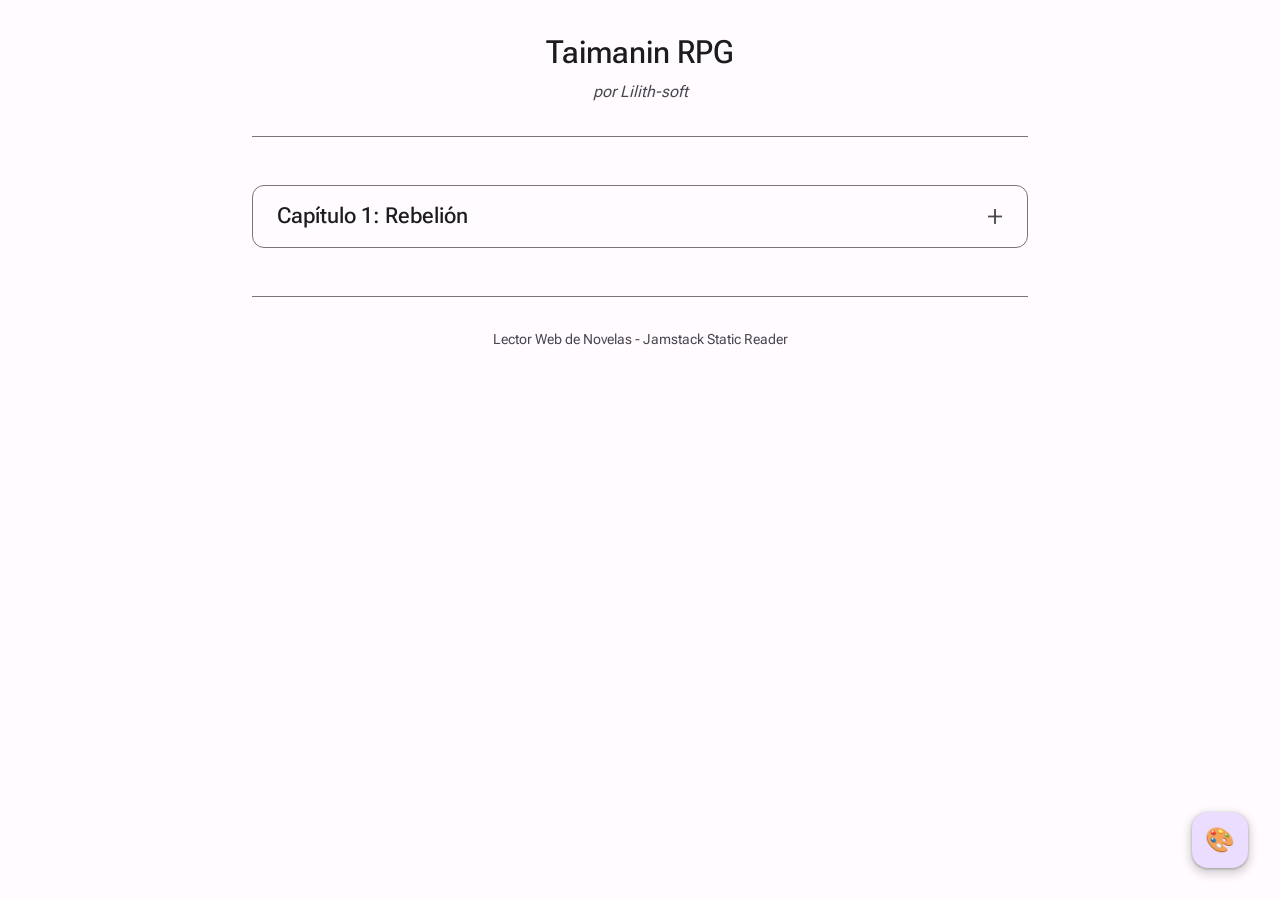
<file: index.html>
<!DOCTYPE html>
<html lang="es">
<head>
    <meta charset="UTF-8">
    <meta name="viewport" content="width=device-width, initial-scale=1.0">
    <title>Índice - Lector de Novelas</title>
    <link rel="preconnect" href="https://fonts.googleapis.com">
    <link rel="preconnect" href="https://fonts.gstatic.com" crossorigin>
    <link href="https://fonts.googleapis.com/css2?family=Roboto+Flex:opsz,wght@8..144,300;8..144,400;8..144,500;8..144,600&family=Roboto+Slab:wght@300;400;600&display=swap" rel="stylesheet">
    <link rel="stylesheet" href="https://fonts.googleapis.com/css2?family=Material+Symbols+Rounded:opsz,wght,FILL,GRAD@20..48,100..700,0..1,-50..200" />
    <link rel="stylesheet" href="css/style.css">
</head>
<body class="index-page">
    <div class="container">
        <header class="main-header">
            <h1 id="novel-title">Cargando...</h1>
            <p class="author" id="novel-author"></p>
        </header>

        <main class="index-content">
            <div id="chapter-list" class="chapter-list">
                <!-- El contenido se generará dinámicamente -->
            </div>
        </main>

        <footer class="main-footer">
            <p>Lector Web de Novelas - Jamstack Static Reader</p>
        </footer>
    </div>

    <!-- Botón flotante para temas -->
    <button id="theme-cycle-btn" class="fab" aria-label="Cambiar tema">🎨</button>

    <script src="js/app.js"></script>
    <script>
        // Inicializar el índice cuando cargue la página
        if (typeof NovelReader !== 'undefined') {
            NovelReader.initIndex();
        }
    </script>
</body>
</html>
</file>
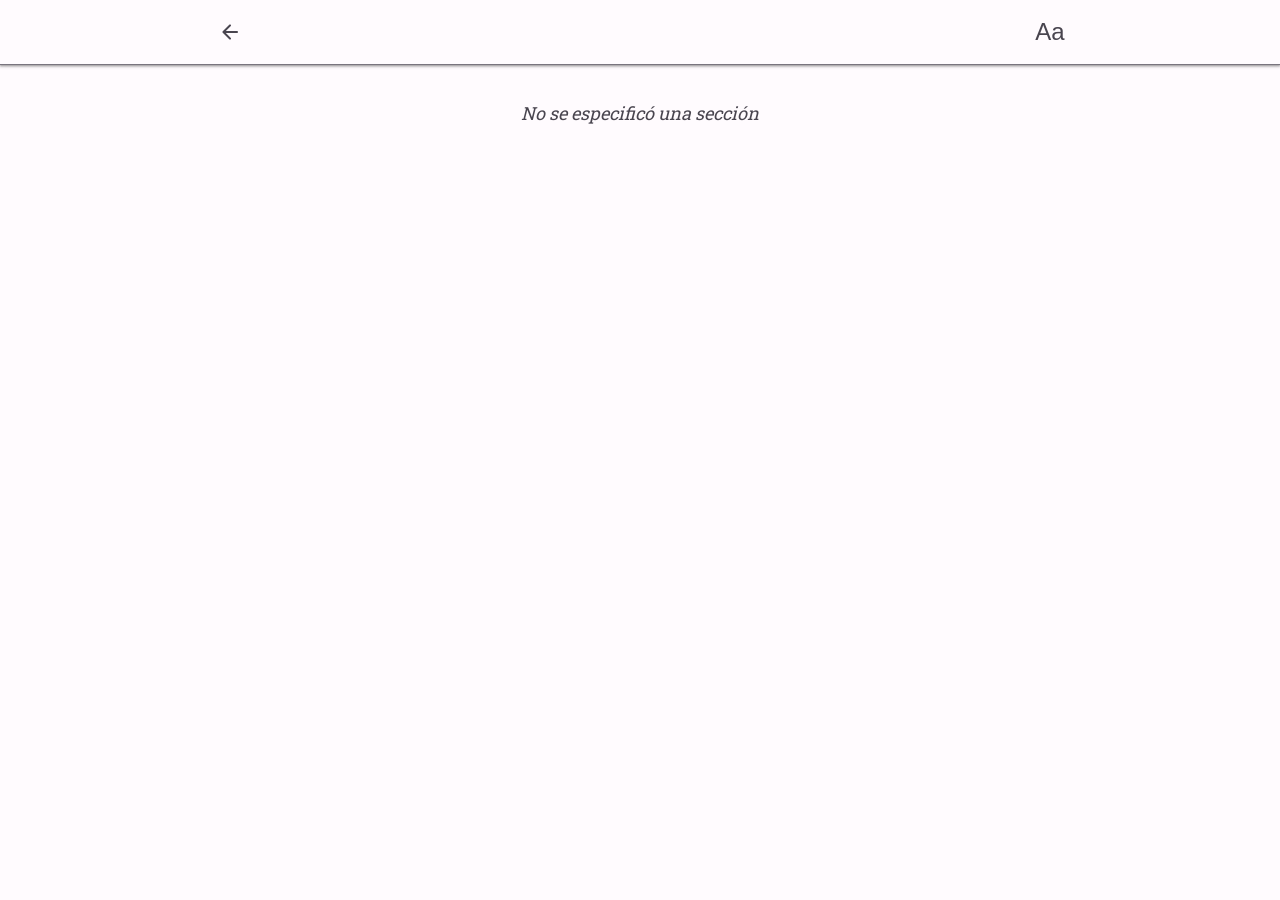
<file: reader.html>
<!DOCTYPE html>
<html lang="es">
<head>
    <meta charset="UTF-8">
    <meta name="viewport" content="width=device-width, initial-scale=1.0">
    <title>Lector - Novelas</title>
    <link rel="preconnect" href="https://fonts.googleapis.com">
    <link rel="preconnect" href="https://fonts.gstatic.com" crossorigin>
    <link href="https://fonts.googleapis.com/css2?family=Roboto+Flex:opsz,wght@8..144,300;8..144,400;8..144,500;8..144,600&family=Roboto+Slab:wght@300;400;600&display=swap" rel="stylesheet">
    <link rel="stylesheet" href="https://fonts.googleapis.com/css2?family=Material+Symbols+Rounded:opsz,wght,FILL,GRAD@20..48,100..700,0..1,-50..200" />
    <link rel="stylesheet" href="css/style.css">
</head>
<body class="reader-page">
    <!-- Barra de navegación superior fija -->
    <nav class="reader-nav">
        <div class="nav-container">
            <a href="index.html" class="nav-back"><span class="material-symbols-rounded">arrow_back</span></a>
            <h1 id="reader-title" class="reader-title"></h1>
            <button id="settings-btn" class="nav-settings" aria-label="Configuración">Aa</button>
        </div>
    </nav>

    <!-- Panel de configuración (oculto por defecto) -->
    <div id="settings-panel" class="settings-panel hidden">
        <div class="settings-content">
            <div class="settings-header">
                <h3>Configuración</h3>
                <button id="settings-close" class="close-btn" aria-label="Cerrar">✕</button>
            </div>
            
            <div class="setting-group">
                <label>Tema</label>
                <div class="button-group theme-group">
                    <button class="setting-btn" data-theme="light">Claro</button>
                    <button class="setting-btn" data-theme="dark">Oscuro</button>
                    <button class="setting-btn" data-theme="sepia">Sepia</button>
                </div>
            </div>

            <div class="setting-group">
                <label>Fuente</label>
                <div class="button-group">
                    <button class="setting-btn" data-font="serif">Serif</button>
                    <button class="setting-btn" data-font="sans">Sans</button>
                </div>
            </div>

            <div class="setting-group">
                <label>Tamaño de texto</label>
                <div class="button-group">
                    <button id="font-decrease" class="setting-btn">−</button>
                    <span id="font-size-display">100%</span>
                    <button id="font-increase" class="setting-btn">+</button>
                </div>
            </div>
        </div>
    </div>

    <!-- Contenedor principal de lectura -->
    <div class="reader-container">
        <article id="reader-content" class="reader-content">
            <!-- Selector de versiones (tabs) -->
            <div id="version-selector" class="version-selector hidden"></div>

            <!-- Contenido de texto -->
            <div id="text-content" class="text-content">
                <p class="loading">Cargando contenido...</p>
            </div>

            <!-- Botón para cargar siguiente sección -->
            <div id="next-section-container" class="next-section-container hidden">
                <button id="load-next-btn" class="load-next-btn">
                    Continuar a la siguiente sección →
                </button>
            </div>
        </article>
    </div>

    <script src="js/app.js"></script>
    <script>
        // Inicializar el lector cuando cargue la página
        if (typeof NovelReader !== 'undefined') {
            NovelReader.initReader();
        }
    </script>
</body>
</html>
</file>
<file: css/style.css>
/* ========================================
   VARIABLES CSS Y TEMAS (MATERIAL DESIGN 3)
   ======================================== */

:root {
    /* Tipografía MD3 */
    --font-sans: 'Roboto Flex', sans-serif;
    --font-serif: 'Roboto Slab', serif;
    --base-font-size: 16px; /* MD3 base */

    /* Roles de color (Light Theme) */
    --primary: #3f3f3f;
    --on-primary: #FFFFFF;
    --primary-container: #EADDFF;
    --on-primary-container: #a5a5a5;
    --secondary: #a0a0a0; /* A neutral gray */
    --on-secondary: #FFFFFF;
    --secondary-container: #E8E8EA; /* Lighter gray */
    --on-secondary-container: #1C1B1F; /* Darker text */
    --tertiary: #7D5260;
    --on-tertiary: #FFFFFF;
    --tertiary-container: #ffffff;
    --on-tertiary-container: #31111D;
    --error: #B3261E;
    --on-error: #FFFFFF;
    --error-container: #F9DEDC;
    --on-error-container: #410E0B;
    --background: #FFFBFE;
    --on-background: #1C1B1F;
    --surface: #FFFBFE;
    --on-surface: #1C1B1F;
    --surface-variant: #E7E0EC;
    --on-surface-variant: #49454F;
    --outline: #79747E;
    --shadow: #000000;
    --surface-tint-color: var(--primary);

    /* Mapeo a variables antiguas para compatibilidad inicial */
    --bg-color: var(--surface);
    --text-color: var(--on-surface);
    --secondary-text: var(--on-surface-variant);
    --border-color: var(--outline);
    --hover-bg: rgba(0, 0, 0, 0.08); /* State layers */
    --nav-bg: rgba(255, 251, 254, 0.95);
    --nav-shadow: rgba(0, 0, 0, 0.1);
}

/* Tema Oscuro (Dark Theme) */
body[data-theme="dark"] {
    --primary: #636363;
    --on-primary: #FFFFFF;
    --primary-container: #E8E8EA;
    --on-primary-container: #1C1B1F;
    --secondary: #3f3f3f; /* A light neutral gray */
    --on-secondary: #FFFFFF;
    --secondary-container: #fafafa; /* Darker gray */
    --on-secondary-container: #a5a5a5; /* Lighter text */
    --tertiary: #FFFBFE;
    --on-tertiary: #1C1B1F;
    --tertiary-container: #633B48;
    --on-tertiary-container: #FFD8E4;
    --error: #F2B8B5;
    --on-error: #601410;
    --error-container: #8C1D18;
    --on-error-container: #F9DEDC;
    --background: #1C1B1F;
    --on-background: #E6E1E5;
    --surface: #1C1B1F;
    --on-surface: #E6E1E5;
    --surface-variant: #49454F;
    --on-surface-variant: #CAC4D0;
    --outline: #938F99;
    --hover-bg: rgba(255, 255, 255, 0.08);
    --nav-bg: rgba(28, 27, 31, 0.95);
    --nav-shadow: rgba(0, 0, 0, 0.3);
}

/* Tema Sepia */
body[data-theme="sepia"] {
    --primary: #795548;
    --on-primary: #FFFFFF;
    --primary-container: #D7CCC8;
    --on-primary-container: #2c1d1a;
    --background: #F5EFE6;
    --on-background: #4E443A;
    --surface: #F5EFE6;
    --on-surface: #4E443A;
    --surface-variant: #D7CCC8;
    --on-surface-variant: #5D4037;
    --outline: #A1887F;
    --hover-bg: rgba(78, 68, 58, 0.08);
    --nav-bg: rgba(245, 239, 230, 0.95);
    --nav-shadow: rgba(92, 75, 55, 0.1);
}

/* ========================================
   ESTILOS GLOBALES
   ======================================== */

* {
    margin: 0;
    padding: 0;
    box-sizing: border-box;
    -webkit-font-smoothing: antialiased;
    -moz-osx-font-smoothing: grayscale;
}

body {
    font-family: var(--font-sans); /* Default to sans-serif for UI */
    font-size: var(--base-font-size);
    line-height: 1.5;
    color: var(--on-background);
    background-color: var(--background);
    transition: background-color 0.3s ease, color 0.3s ease;
}

body[data-font="serif"] .reader-content {
    font-family: var(--font-serif);
}
body[data-font="serif"] .text-content p {
    font-family: var(--font-serif);
}

h1, h2, h3, h4, h5, h6 {
    font-family: var(--font-sans);
    font-weight: 600;
}

/* ========================================
   PÁGINA DE ÍNDICE
   ======================================== */

.container {
    max-width: 840px;
    margin: 0 auto;
    padding: 2rem;
}

.main-header {
    text-align: center;
    margin-bottom: 3rem;
    padding-bottom: 2rem;
    border-bottom: 1px solid var(--outline);
}

.main-header h1 {
    font-size: 32px; /* Headline Large */
    line-height: 40px;
    font-weight: 500;
    margin-bottom: 0.5rem;
}

.author {
    color: var(--on-surface-variant);
    font-size: 16px; /* Body Large */
    font-style: italic;
}

/* Lista de capítulos */
.chapter-list {
    margin-bottom: 3rem;
}

.chapter-item {
    background-color: var(--surface);
    border: 1px solid var(--outline);
    border-radius: 12px; /* MD3 card radius */
    margin-bottom: 1.5rem;
    overflow: hidden;
    transition: box-shadow 0.2s ease;
}

.chapter-item:hover {
    box-shadow: 0 1px 3px 1px rgba(0,0,0,0.15), 0 1px 2px 0 rgba(0,0,0,0.3);
}

.chapter-title {
    font-size: 22px; /* Title Large */
    line-height: 28px;
    font-weight: 500;
    color: var(--on-surface);
    cursor: pointer;
    position: relative;
    user-select: none;
    transition: background-color 0.2s ease;
    padding: 1rem 1.5rem;
    display: flex;
    justify-content: space-between;
    align-items: center;
}

.chapter-title:hover {
    background-color: var(--hover-bg);
}

.chapter-title::after {
    content: '+';
    font-size: 2rem;
    font-weight: 300;
    color: var(--on-surface-variant);
    transition: transform 0.3s ease;
}

.chapter-title.active {
    background-color: transparent;
}

.chapter-title.active::after {
    transform: rotate(45deg);
}

.parts-container {
    max-height: 1000px;
    overflow: hidden;
    transition: max-height 0.4s ease-in-out, padding 0.4s ease-in-out, border 0.2s linear;
    padding: 0 1.5rem;
    border-top: 1px solid transparent;
}

.parts-container:not(.collapsed) {
    padding-top: 1rem;
    padding-bottom: 1rem;
    border-top: 1px solid var(--outline);
}

.parts-container.collapsed {
    max-height: 0;
    overflow: hidden;
}

.part-item {
    margin-top: 1rem;
}

.part-item:first-child {
    margin-top: 0;
}

.part-title {
    font-size: 16px; /* Body Large */
    line-height: 24px;
    font-weight: 600;
    margin-bottom: 0.5rem;
    color: var(--on-surface);
}

.section-list {
    list-style: none;
    padding-left: 0;
}

.section-item {
    margin-bottom: 0.25rem;
}

.section-link {
    display: block;
    padding: 0.75rem 1rem;
    color: var(--on-surface-variant);
    text-decoration: none;
    border-radius: 20px; /* Pill shape */
    transition: background-color 0.2s ease;
}

.section-link:hover {
    background-color: var(--hover-bg);
    color: var(--on-surface);
}

.main-footer {
    text-align: center;
    padding: 2rem 0;
    border-top: 1px solid var(--outline);
    color: var(--on-surface-variant);
    font-size: 14px; /* Label Large */
}

/* ========================================
   BARRA DE NAVEGACIÓN DEL LECTOR
   ======================================== */

.reader-nav {
    position: sticky;
    top: 0;
    left: 0;
    right: 0;
    background: var(--nav-bg);
    backdrop-filter: blur(10px);
    z-index: 100;
    border-bottom: 1px solid var(--outline);
    box-shadow: 0 1px 2px 0 rgba(0,0,0,0.3), 0 1px 3px 1px rgba(0,0,0,0.15);
}

.nav-container {
    max-width: 900px;
    height: 64px; /* MD3 Top App Bar height */
    margin: 0 auto;
    padding: 0 1rem;
    display: flex;
    justify-content: space-between;
    align-items: center;
    gap: 1rem;
}

.reader-title {
    flex-grow: 1;
    text-align: center;
    font-size: 22px; /* Title Large */
    font-weight: 500;
    white-space: nowrap;
    overflow: hidden;
    text-overflow: ellipsis;
    margin: 0;
    color: var(--on-surface);
}

.nav-back, .nav-settings {
    flex-shrink: 0;
    display: flex;
    align-items: center;
    justify-content: center;
    width: 48px;
    height: 48px;
    border-radius: 50%;
    background-color: transparent;
    border: none;
    color: var(--on-surface-variant);
    cursor: pointer;
    transition: background-color 0.2s ease;
    text-decoration: none;
}

.nav-back:hover, .nav-settings:hover {
    background-color: var(--hover-bg);
}

.nav-settings {
    font-size: 1.5rem; /* Icon size */
}

/* ========================================
   PANEL DE CONFIGURACIÓN (MD3 Side Sheet)
   ======================================== */

.settings-panel {
    position: fixed;
    top: 0;
    right: 0;
    width: 360px;
    height: 100vh;
    background: var(--surface);
    box-shadow: 0 8px 10px -5px rgba(0,0,0,0.2), 0 16px 24px 2px rgba(0,0,0,0.14), 0 6px 30px 5px rgba(0,0,0,0.12);
    z-index: 200;
    transform: translateX(100%);
    transition: transform 0.3s cubic-bezier(0.4, 0, 0.2, 1);
    border: none;
    border-left: 1px solid var(--outline);
}

.settings-panel:not(.hidden) {
    transform: translateX(0);
}

.settings-content {
    padding: 1.5rem;
}

.settings-header {
    display: flex;
    justify-content: space-between;
    align-items: center;
    margin-bottom: 2rem;
    padding-bottom: 1rem;
    border-bottom: 1px solid var(--outline);
}

.settings-header h3 {
    font-size: 22px; /* Title Large */
    font-weight: 500;
    color: var(--on-surface);
}

.close-btn {
    display: flex;
    align-items: center;
    justify-content: center;
    width: 48px;
    height: 48px;
    border-radius: 50%;
    background: transparent;
    border: none;
    font-size: 1.5rem;
    color: var(--on-surface-variant);
    cursor: pointer;
    transition: background-color 0.2s ease;
}

.close-btn:hover {
    background-color: var(--hover-bg);
}

.setting-group {
    margin-bottom: 2rem;
}

.setting-group label {
    display: block;
    margin-bottom: 1rem;
    font-weight: 500;
    font-size: 14px; /* Label Large */
    color: var(--primary);
    text-transform: uppercase;
}

.button-group {
    display: flex;
    gap: 0.75rem;
    align-items: center;
    flex-wrap: wrap;
}

/* MD3 Filled Tonal Button / Segmented Button style */
.setting-btn {
    flex-grow: 1;
    min-width: 60px;
    height: 40px;
    padding: 0 1.5rem;
    background: var(--secondary-container);
    border: 1px solid var(--secondary-container);
    color: var(--on-secondary-container);
    border-radius: 20px; /* Full pill shape */
    cursor: pointer;
    transition: all 0.2s ease;
    font-size: 14px;
    font-weight: 500;
    display: inline-flex;
    align-items: center;
    justify-content: center;
}

.setting-btn:hover {
    box-shadow: 0 1px 2px 0 rgba(0,0,0,0.3), 0 1px 3px 1px rgba(0,0,0,0.15);
}

.setting-btn.active {
    background: var(--primary);
    color: var(--on-primary);
    border-color: var(--primary);
}

#font-size-display {
    padding: 0 1rem;
    font-weight: 500;
    font-size: 16px;
    color: var(--on-surface);
}

/* ========================================
   CONTENEDOR DEL LECTOR
   ======================================== */

.reader-container {
    max-width: 800px;
    margin: 0 auto;
    padding: 2rem 1.5rem 4rem;
}

.reader-content {
    margin-bottom: 3rem;
}

/* Version selector as MD3 Segmented Buttons */
.version-selector {
    display: flex;
    gap: 0;
    margin-bottom: 2rem;
    border-bottom: 1px solid var(--outline);
}

.version-btn {
    flex-grow: 1;
    height: 48px;
    padding: 0 1rem;
    background: transparent;
    border: none;
    border-bottom: 2px solid transparent;
    color: var(--on-surface-variant);
    cursor: pointer;
    transition: all 0.2s ease;
    font-size: 14px;
    font-weight: 500;
    text-transform: uppercase;
}

.version-btn:hover {
    background-color: var(--hover-bg);
}

.version-btn.active {
    color: var(--primary);
    border-bottom-color: var(--primary);
}

/* Contenido de texto */
.text-content {
    margin-bottom: 3rem;
}

.text-content p {
    font-size: var(--base-font-size);
    line-height: 1.8;
    margin-bottom: 1.5em;
    text-align: justify;
}

.text-content p.loading {
    text-align: center;
    color: var(--on-surface-variant);
    font-style: italic;
}

/* Separador entre secciones */
.section-divider {
    margin: 4rem 0;
    padding-top: 2rem;
    border-top: 1px solid var(--outline);
}

.section-divider h3 {
    font-size: 22px; /* Title Large */
    font-weight: 500;
    margin-bottom: 1.5rem;
    color: var(--on-surface);
}

/* Botón de siguiente sección (MD3 Filled Button) */
.next-section-container {
    text-align: center;
    margin-top: 3rem;
}

.load-next-btn {
    height: 40px;
    padding: 0 24px;
    background: var(--primary);
    color: var(--on-primary);
    border: none;
    border-radius: 20px;
    font-size: 14px;
    font-weight: 500;
    text-transform: uppercase;
    cursor: pointer;
    transition: box-shadow 0.2s ease;
    box-shadow: 0 1px 2px 0 rgba(0,0,0,0.3), 0 1px 3px 1px rgba(0,0,0,0.15);
}

.load-next-btn:hover {
    box-shadow: 0 2px 4px -1px rgba(0,0,0,0.3), 0 4px 5px 0 rgba(0,0,0,0.15), 0 1px 10px 0 rgba(0,0,0,0.12);
}

.load-next-btn:disabled {
    background-color: rgba(0, 0, 0, 0.12);
    color: rgba(0, 0, 0, 0.38);
    box-shadow: none;
    cursor: not-allowed;
}

/* ========================================
   UTILIDADES
   ======================================== */

.hidden {
    display: none !important;
}

/* Botón Flotante (FAB) (MD3) */
.fab {
    position: fixed;
    bottom: 2rem;
    right: 2rem;
    width: 56px;
    height: 56px;
    border-radius: 16px; /* MD3 FAB radius */
    background-color: var(--primary-container);
    color: var(--on-primary-container);
    border: none;
    box-shadow: 0 4px 8px 3px rgba(0,0,0,0.15), 0 1px 3px 0 rgba(0,0,0,0.3);
    font-size: 1.5rem;
    cursor: pointer;
    display: flex;
    justify-content: center;
    align-items: center;
    z-index: 99;
    transition: all 0.2s ease;
}

.fab:hover {
    transform: scale(1.05);
    box-shadow: 0 6px 10px 4px rgba(0,0,0,0.15), 0 2px 3px 0 rgba(0,0,0,0.3);
}

/* ========================================
   RESPONSIVE DESIGN
   ======================================== */

@media (max-width: 768px) {
    .container,
    .reader-container {
        padding: 1.5rem 1rem;
    }

    .main-header h1 {
        font-size: 28px;
    }

    .chapter-title {
        font-size: 20px;
    }

    .part-title {
        font-size: 16px;
    }

    .settings-panel {
        width: 100%;
        max-width: 320px;
    }
}

@media (max-width: 480px) {
    .nav-container {
        height: 56px;
        padding: 0 0.5rem;
    }
    
    .reader-title {
        font-size: 18px;
    }

    .fab {
        bottom: 1rem;
        right: 1rem;
    }
}
</file>
